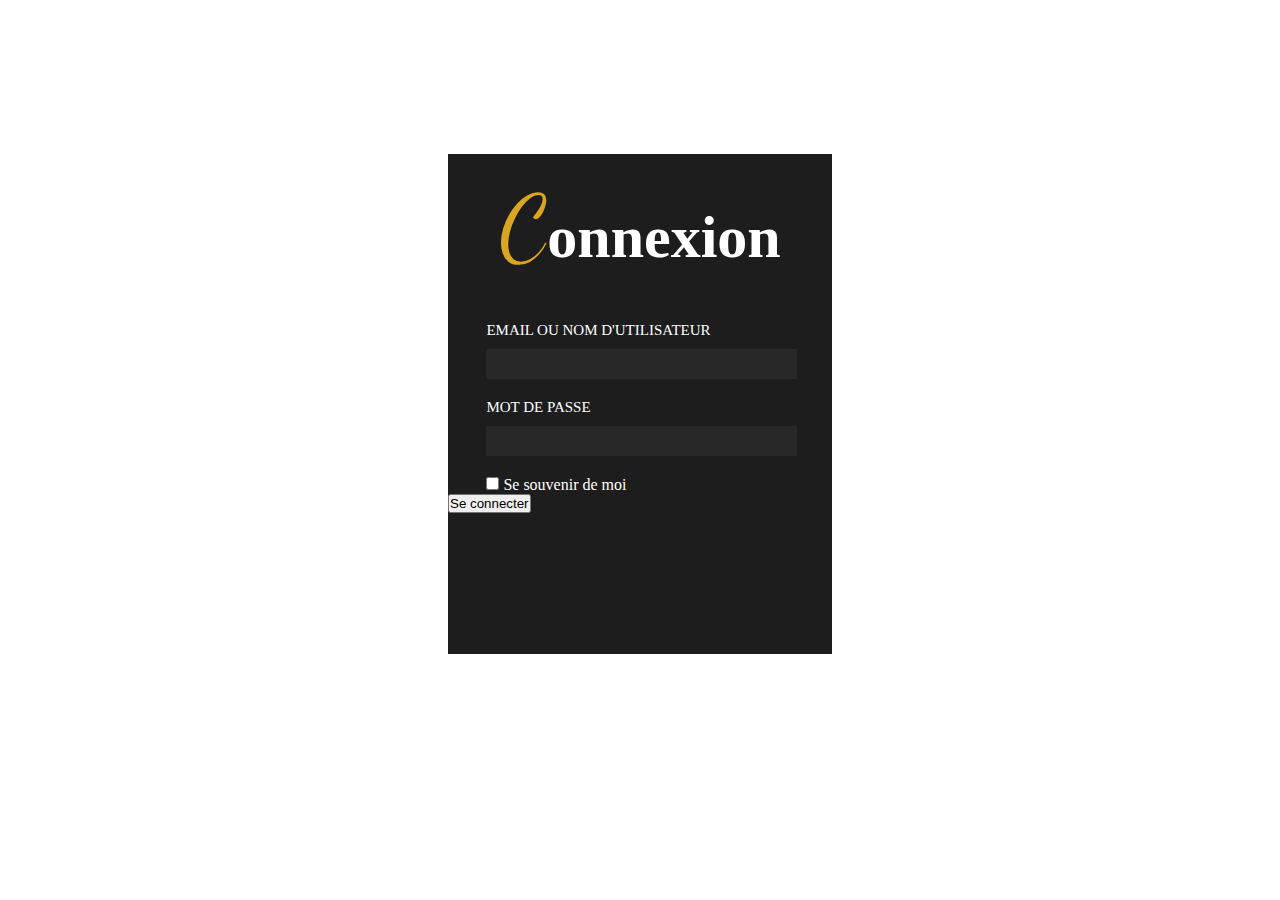
<file: pageDeConnexion/connexion.html>
<!DOCTYPE html>
<html lang="fr">
<head>
    <meta charset="UTF-8">
    <meta name="viewport" content="width=device-width, initial-scale=1.0">
    <title>Connexion</title>
    <link rel="stylesheet" href="connexion.css">
    <link rel="preconnect" href="https://fonts.googleapis.com">
    <!--Police d'écriture Dancing-->
    <link rel="preconnect" href="https://fonts.googleapis.com">
    <link rel="preconnect" href="https://fonts.gstatic.com" crossorigin>
    <link href="https://fonts.googleapis.com/css2?family=Alumni+Sans+Collegiate+One&family=Dancing+Script&display=swap" rel="stylesheet">
</head>
<body>
    <section>
        <header>
            <h1>Connexion</h1>
        </header>
        <main>
            <div id="Onglet">
                <div class="input">
                    <p>EMAIL OU NOM D'UTILISATEUR</p>
                    <input type="email" name="Email"><br>
                </div>
                <div class="input">
                    <p>MOT DE PASSE</p>
                    <input type="Password" name="Password">
                </div>
                <div class="checkbox">
                    <input type="checkbox" name="Checkbox"> Se souvenir de moi
                </div>
                <Button>Se connecter</Button>
            </div>
        </main>
    </section>
</body>
</html>
</file>
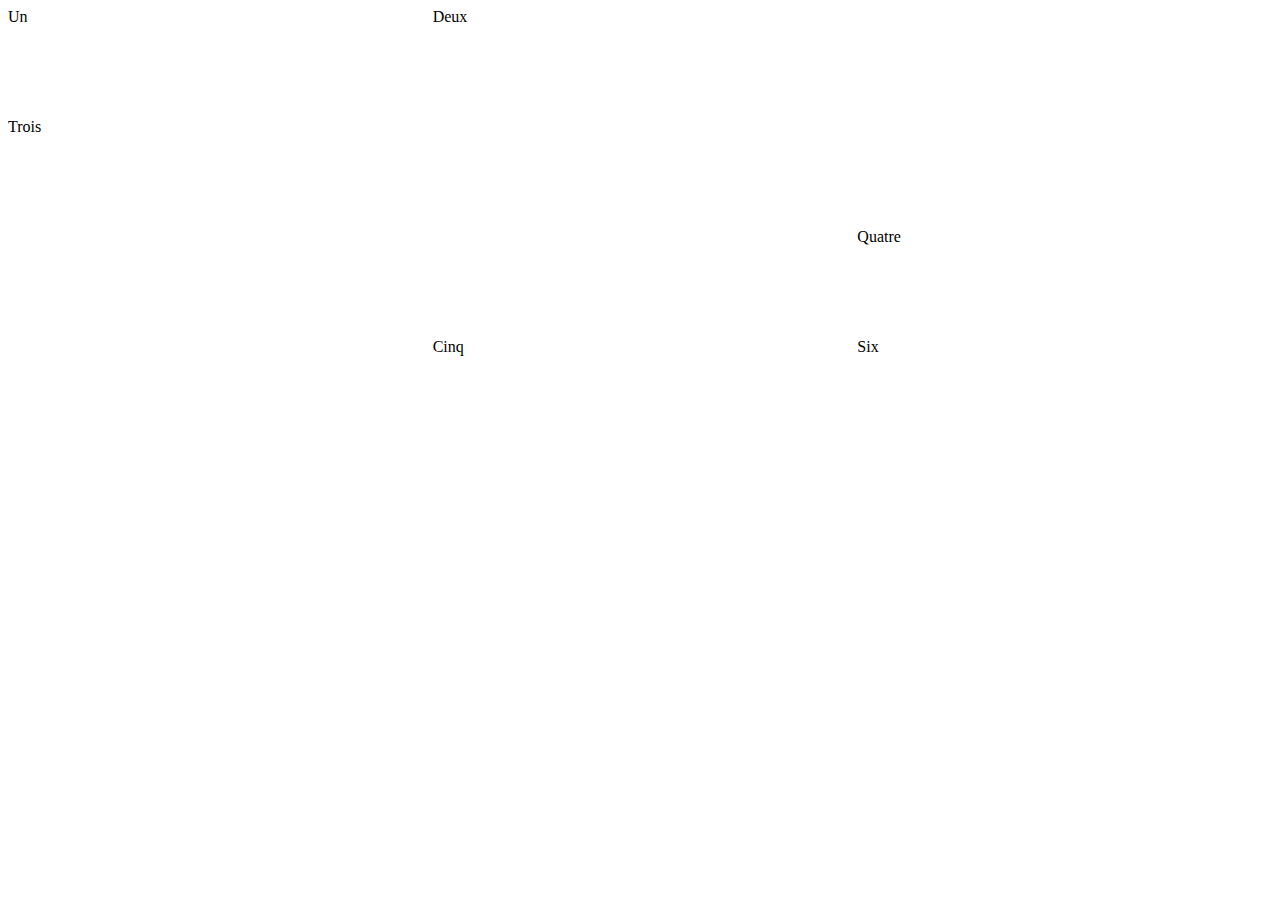
<file: autres/test_grille/test.html>
<!DOCTYPE html>
<html lang="en">
<head>
    <meta charset="UTF-8">
    <meta name="viewport" content="width=device-width, initial-scale=1.0">
    <link rel="stylesheet" href="test.css">
    <title>Document</title>
</head>
<body>
    <div class="wrapper">
        <div class="one">Un</div>
        <div class="two">Deux</div>
        <div class="three">Trois</div>
        <div class="four">Quatre</div>
        <div class="five">Cinq</div>
        <div class="six">Six</div>
      </div>
</body>
</html>
</file>
<file: pageDeConnexion/connexion.css>
* {
    margin: 0;
    padding: 0;
    box-sizing: border-box;
}

body {
    color: white;
    background-image: url("https://www.farthestfrontier.com/wp-content/uploads/sites/2/2023/10/showcase_06.jpg");
    background-repeat: no-repeat;
    background-size: 100%;
}

section {
    background-color: rgb(29, 29, 29);
    height: 500px;
    width: 30%;
    margin: auto;
    margin-top: 12%;
}

header li::first-letter, h1::first-letter, h2::first-letter {
    color: goldenrod;
    font: 150% 'Dancing Script', cursive;
}

h1{
    font-size: 60px;
    text-align: center;
    margin-bottom: 40px;
    padding-top: 20px;
}

#invisible{
    display: none;
}

.input{ 
    margin-bottom: 20px;
    margin-left: 10%;
}

p{
    margin-bottom: 10px;
    font-size: 15px;
}

.input input{
    width: 90%;
    height: 30px;
    background-color: rgb(40, 40, 40);
    text-align: center;
    border: none;
}

.checkbox{
    border: none;
    margin-left: 10%;
}

#button{
    margin: 5% 30% 0% 30%;
    width: 40%;
    height: 50px;
    background: linear-gradient(to right, rgb(218, 159, 32), rgb(255, 187, 0));
    border: none;
    cursor: pointer;
}

#button:hover{
    background: linear-gradient(to right, rgb(228, 169, 22), rgb(255, 197, 0))
}
</file>
<file: autres/test_grille/test.css>
.wrapper {
display: grid;
grid-template-columns: repeat(3, 1fr);
grid-gap: 10px;
grid-auto-rows: minmax(100px, auto);
}

.one {
grid-column: 1 / 3;
grid-row: 1/5;
}

.two {
grid-column: 2 / 4;
grid-row: 1 / 3;
}

.three {
grid-column: 1;
grid-row: 2 / 5;
}

.four {
grid-column: 3;
grid-row: 3;
}

.five {
grid-column: 2;
grid-row: 4;
}
.six {
grid-column: 3;
grid-row: 4;
}
</file>
